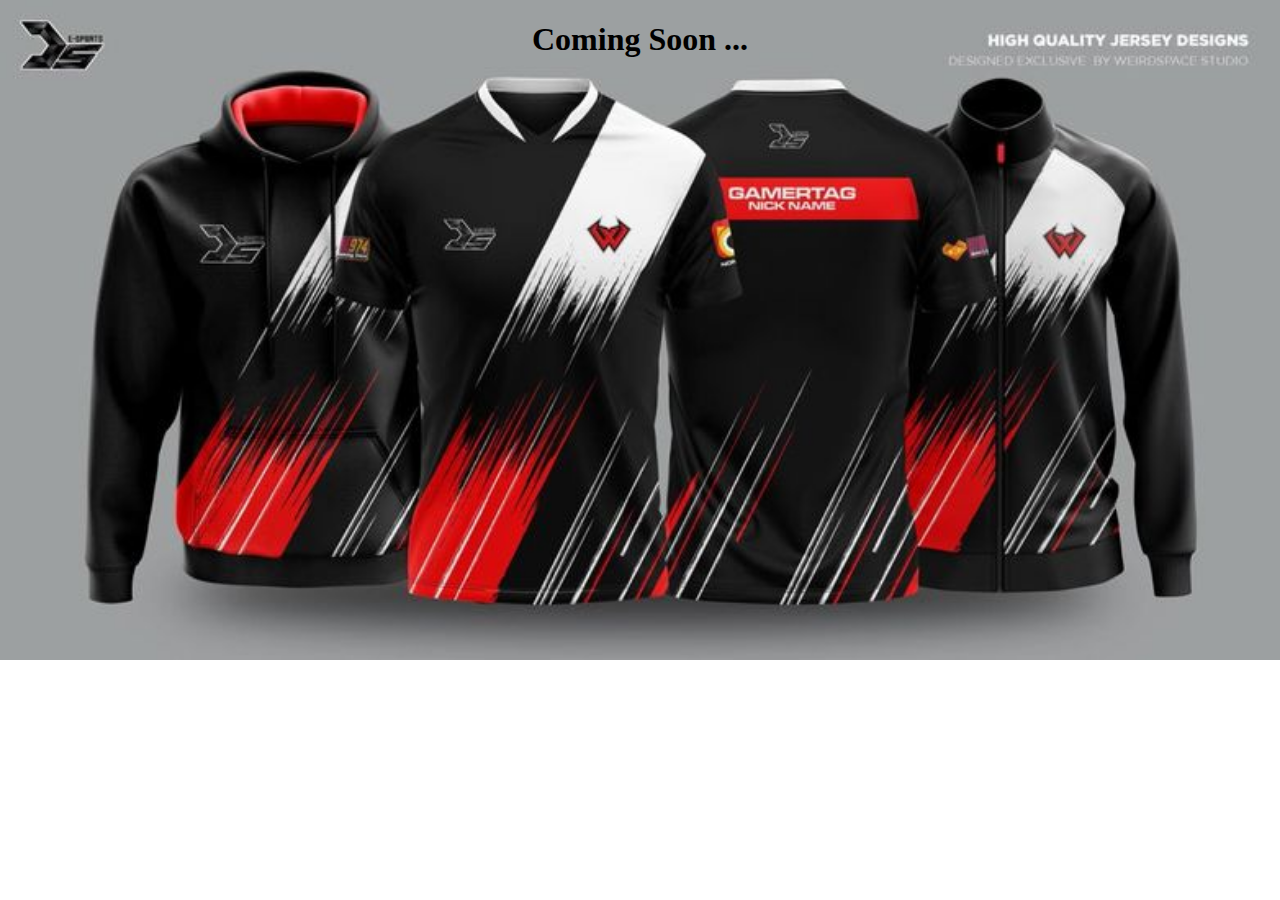
<file: shop.html>
<!DOCTYPE html>
<html lang="en">
<head>
    <meta charset="UTF-8">
    <meta http-equiv="X-UA-Compatible" content="IE=edge">
    <meta name="viewport" content="width=device-width, initial-scale=1.0">
    <title>My Shop</title>
    <style>
    .shop{
        background-image: url("./marioul.jpg" );
        background-size: cover;
        background-repeat: no-repeat;
    }
</style>
</head>

<body class="shop">
    <center >
    <h1> Coming Soon ...</h1>
    <!-- <img src="./marioul.jpg"  width="700" height="700" /> -->
  </center>
</body>
</html>
</file>
